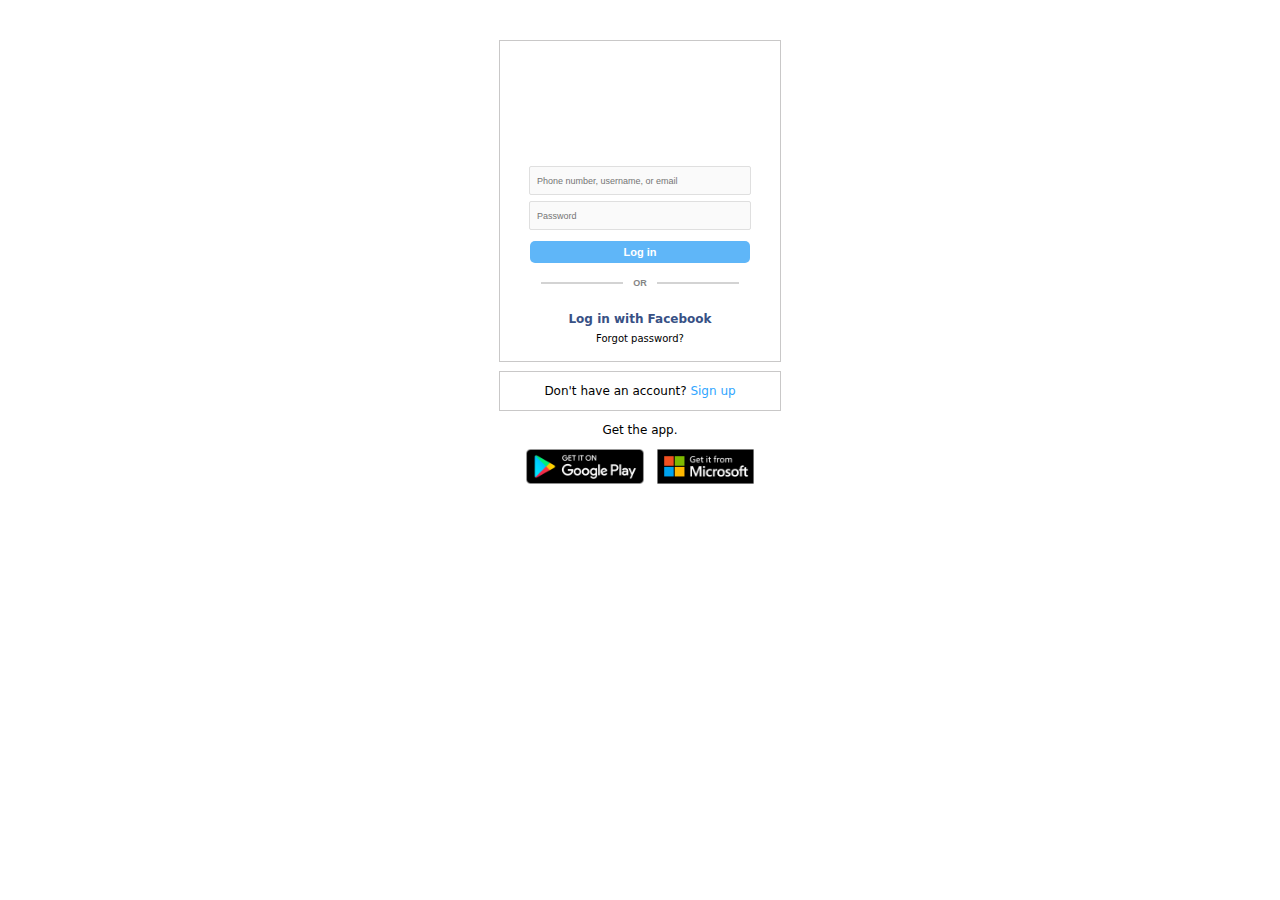
<file: index.html>
<!DOCTYPE html>
<html>
    <head>
        <title>Instagram</title>
        <link rel="stylesheet" href="style.css">
    </head>
    <body>
        <div class="container">
            <div class="big-box">
                <div class="up-box">
                    <div class="logo-box">
                        <i class="logo" data-visualcompletion="css-img" aria-label="Instagram" class="" role="img" style="background-image: url(&quot;https://static.cdninstagram.com/rsrc.php/v3/yM/r/8n91YnfPq0s.png&quot;); 
                        background-position: 0px -37px; 
                        margin-left: 12px;
                        background-size: auto;
                        background-size: 150px;
                        width: 100%; 
                        height: 51px; 
                        background-repeat: no-repeat; 
                        display: inline-block;"></i>
                    </div>
                        
                    <div class="log-box">
                        <div class="user-div">
                            <div class="user-back">
                               <input class="user-in" placeholder="Phone number, username, or email"> 
                            </div>  
                        </div>
                        <div class="pass-div">
                            <div class="pass-back">
                                <input type="password" class="pass-in" placeholder="Password">
                            </div>
                        </div>
                        <div class="log-div">
                            <button class="log-btn">Log in</button>
                        </div>
                        <div class="or-div">
                            <div class="or-line"></div>
                            <div class="or-word"><p class="or">OR</p>
                            </div>
                            <div class="or-line"></div>
                        </div>
                        <div class="fb-div">
                            <a class="fb" href="https://www.facebook.com/login.php?skip_api_login=1&api_key=124024574287414&kid_directed_site=0&app_id=124024574287414&signed_next=1&next=https%3A%2F%2Fwww.facebook.com%2Fdialog%2Foauth%3Fclient_id%3D124024574287414%26locale%3Den_US%26redirect_uri%3Dhttps%253A%252F%252Fwww.instagram.com%252Faccounts%252Fsignup%252F%26response_type%3Dcode%252Cgranted_scopes%26scope%3Demail%26state%3D%257B%2522fbLoginKey%2522%253A%2522x5hj0a16ii0y4hj21zw1udl3671f2u1lq1dbcgr9gq97s1bfr4pw%2522%252C%2522fbLoginReturnURL%2522%253A%2522%252Ffxcal%252Fdisclosure%252F%253Fnext%253D%25252F%2522%257D%26ret%3Dlogin%26fbapp_pres%3D0%26logger_id%3D32ef5111-98a2-455d-b74a-d5326486b9ac%26tp%3Dunspecified&cancel_url=https%3A%2F%2Fwww.instagram.com%2Faccounts%2Fsignup%2F%3Ferror%3Daccess_denied%26error_code%3D200%26error_description%3DPermissions%2Berror%26error_reason%3Duser_denied%26state%3D%257B%2522fbLoginKey%2522%253A%2522x5hj0a16ii0y4hj21zw1udl3671f2u1lq1dbcgr9gq97s1bfr4pw%2522%252C%2522fbLoginReturnURL%2522%253A%2522%252Ffxcal%252Fdisclosure%252F%253Fnext%253D%25252F%2522%257D%23_%3D_&display=page&locale=en_GB&pl_dbl=0">Log in with Facebook</a>
                        </div>
                        <div class="fp-div">
                            <a href= "https://www.instagram.com/accounts/password/reset/" class="fp">Forgot password?</a>
                        </div>
                    </div>
                </div>
                <div class="down-box">
                    <div class="signup-div">
                        <p class="signup">Don't have an account?
                            <a href="https://www.instagram.com/accounts/emailsignup/"
                            style="color: rgb(49, 166, 255);
                                font-weight: 500;
                                text-decoration: none;">Sign up</a>
                        </p>
                    </div>
                </div>
                <div class="app-box">
                    <div class="app-text">
                        <p>Get the app.</p>
                    </div>
                    <div class="app-form">
                        <div class="pstore"><a href="https://play.google.com/store/apps/details?id=com.instagram.android&referrer=ig_mid%3DEA93E17C-812C-4F8A-BC6E-B981C39BC4B8%26utm_campaign%3DunifiedHome%26utm_content%3Dlo%26utm_source%3Dinstagramweb%26utm_medium%3Dbadge">
                            <img src="pstore.png" width="100%" height="35px"></a>
                        </div>
                        <div class="mstore">
                            <a href="ms-windows-store://pdp/?productid=9nblggh5l9xt&referrer=appbadge&source=www.instagram.com&mode=mini&pos=953%2C170%2C1016%2C901">
                            <img src="mstore.png" width="100%" height="35px" >
                            </a>
                        </div>
                    </div>
                </div>
            </div>
        </div>




    </body>
</html>
</file>
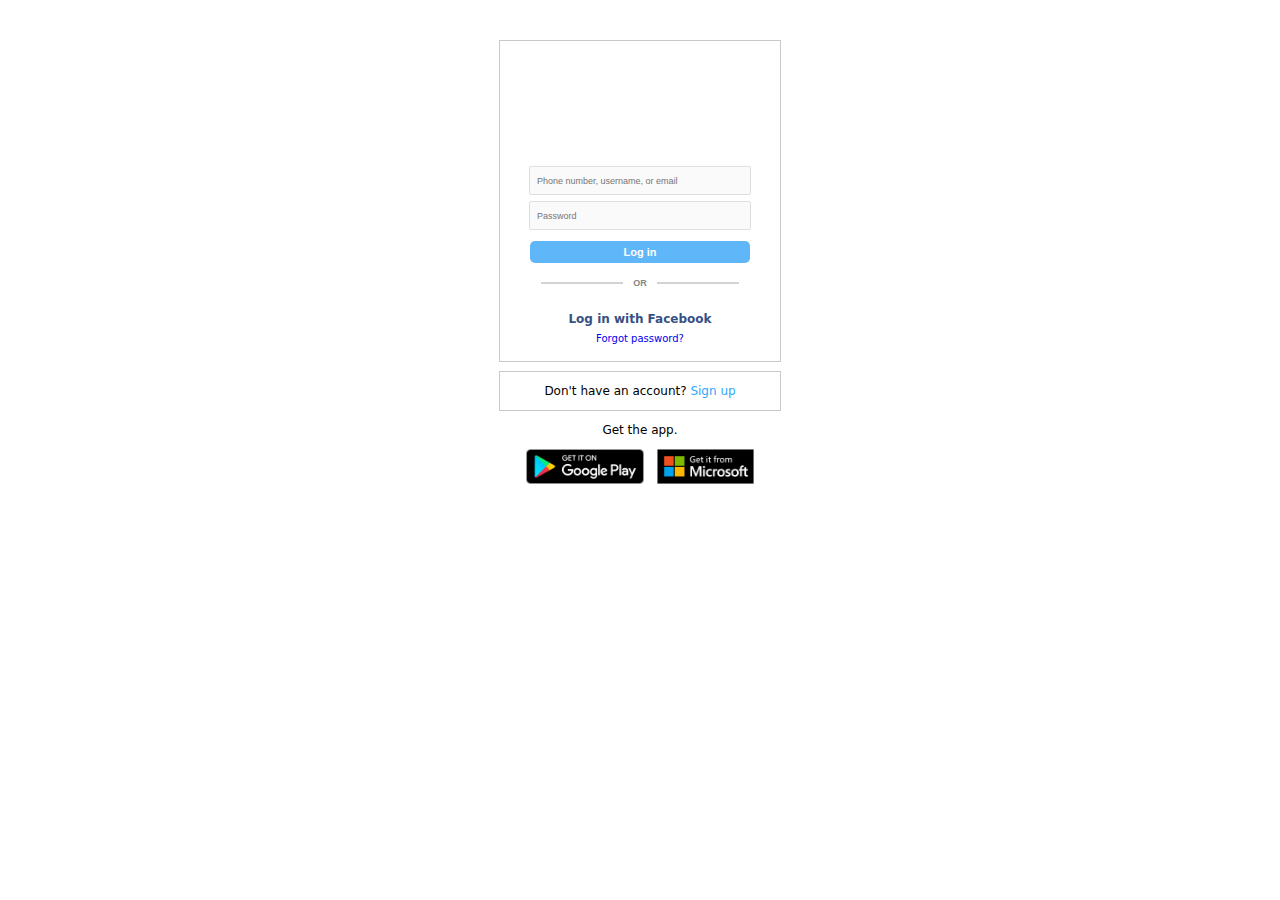
<file: login.html>
<!DOCTYPE html>
<html>
    <head>
        <title>Instagram</title>
        <link rel="stylesheet" href="login.css">
    </head>
    <body>
        <div class="container">
            <div class="big-box">
                <div class="up-box">
                    <div class="logo-box">
                        <i class="logo" data-visualcompletion="css-img" aria-label="Instagram" class="" role="img" style="background-image: url(&quot;https://static.cdninstagram.com/rsrc.php/v3/yM/r/8n91YnfPq0s.png&quot;); 
                        background-position: 0px -37px; 
                        margin-left: 12px;
                        background-size: auto;
                        background-size: 150px;
                        width: 100%; 
                        height: 51px; 
                        background-repeat: no-repeat; 
                        display: inline-block;"></i>
                    </div>
                        
                    <div class="log-box">
                        <div class="user-div">
                            <div class="user-back">
                               <input class="user-in" placeholder="Phone number, username, or email"> 
                            </div>  
                        </div>
                        <div class="pass-div">
                            <div class="pass-back">
                                <input type="password" class="pass-in" placeholder="Password">
                            </div>
                        </div>
                        <div class="log-div">
                            <button class="log-btn">Log in</button>
                        </div>
                        <div class="or-div">
                            <div class="or-line"></div>
                            <div class="or-word"><p class="or">OR</p>
                            </div>
                            <div class="or-line"></div>
                        </div>
                        <div class="fb-div">
                            <a class="fb" href="https://www.facebook.com/login.php?skip_api_login=1&api_key=124024574287414&kid_directed_site=0&app_id=124024574287414&signed_next=1&next=https%3A%2F%2Fwww.facebook.com%2Fdialog%2Foauth%3Fclient_id%3D124024574287414%26locale%3Den_US%26redirect_uri%3Dhttps%253A%252F%252Fwww.instagram.com%252Faccounts%252Fsignup%252F%26response_type%3Dcode%252Cgranted_scopes%26scope%3Demail%26state%3D%257B%2522fbLoginKey%2522%253A%2522x5hj0a16ii0y4hj21zw1udl3671f2u1lq1dbcgr9gq97s1bfr4pw%2522%252C%2522fbLoginReturnURL%2522%253A%2522%252Ffxcal%252Fdisclosure%252F%253Fnext%253D%25252F%2522%257D%26ret%3Dlogin%26fbapp_pres%3D0%26logger_id%3D32ef5111-98a2-455d-b74a-d5326486b9ac%26tp%3Dunspecified&cancel_url=https%3A%2F%2Fwww.instagram.com%2Faccounts%2Fsignup%2F%3Ferror%3Daccess_denied%26error_code%3D200%26error_description%3DPermissions%2Berror%26error_reason%3Duser_denied%26state%3D%257B%2522fbLoginKey%2522%253A%2522x5hj0a16ii0y4hj21zw1udl3671f2u1lq1dbcgr9gq97s1bfr4pw%2522%252C%2522fbLoginReturnURL%2522%253A%2522%252Ffxcal%252Fdisclosure%252F%253Fnext%253D%25252F%2522%257D%23_%3D_&display=page&locale=en_GB&pl_dbl=0">Log in with Facebook</a>
                        </div>
                        <div class="fp-div">
                            <a href= "https://www.instagram.com/accounts/password/reset/" class="fp">Forgot password?</a>
                        </div>
                    </div>
                </div>
                <div class="down-box">
                    <div class="signup-div">
                        <p class="signup">Don't have an account?
                            <a href="https://www.instagram.com/accounts/emailsignup/"
                            style="color: rgb(49, 166, 255);
                                font-weight: 500;
                                text-decoration: none;">Sign up</a>
                        </p>
                    </div>
                </div>
                <div class="app-box">
                    <div class="app-text">
                        <p>Get the app.</p>
                    </div>
                    <div class="app-form">
                        <div class="pstore"><a href="https://play.google.com/store/apps/details?id=com.instagram.android&referrer=ig_mid%3DEA93E17C-812C-4F8A-BC6E-B981C39BC4B8%26utm_campaign%3DunifiedHome%26utm_content%3Dlo%26utm_source%3Dinstagramweb%26utm_medium%3Dbadge">
                            <img src="pstore.png" width="100%" height="35px"></a>
                        </div>
                        <div class="mstore">
                            <a href="ms-windows-store://pdp/?productid=9nblggh5l9xt&referrer=appbadge&source=www.instagram.com&mode=mini&pos=953%2C170%2C1016%2C901">
                            <img src="mstore.png" width="100%" height="35px" >
                            </a>
                        </div>
                    </div>
                </div>
            </div>
        </div>




    </body>
</html>
</file>
<file: style.css>
.container{
    display: flex;
    justify-content: center;
    font-family: system-ui, -apple-system, BlinkMacSystemFont, 'Segoe UI', Roboto, Oxygen, Ubuntu, Cantarell, 'Open Sans', 'Helvetica Neue', sans-serif, BlinkMacSystemFont, 'Segoe UI', Roboto, Helvetica, Arial, sans-serif;
}
.big-box{
    display: flex;
    flex-direction: column;
    margin-top: 32px;
    align-items: center;
}

.up-box{
    display: flex;
    flex-direction: column;
    border-width: 0.5px;
    border-style: solid;
    border-color: rgb(201, 200, 200);
    align-items: center;
    
}
.logo-box{
    margin: 35px 0;
    width: 175px;
    object-fit: cover;
}

.log-box{
    display: flex;
    flex-direction: column;
    align-items: center;
    width: 280px;
    justify-content: start;
}
.user-div,
.pass-div{
    display: flex;
    justify-content: center;
    width: 100%;
    height: 35px;
}
.user-in,
.pass-in{
    margin-left: 5px;
    width: 100%;
    background-color: #FAFAFA;
    border: none;
    outline: none;
    font-size: 10px;
    font-size: 9px;
}
.user-back,
.pass-back{
    display: flex;
    justify-content: start;
    align-items: center;
    background-color: #FAFAFA;
    border-color: #dfdfdf;
    border-style: solid;
    border-width: 0.5px;
    border-radius: 2px;
    width: 220px;
    height: 27px;
}
.log-div{
    padding: 5px;
}
.log-btn{
    border: none;
    background-color: rgb(95, 182, 248);
    color: white;
    width: 220px;
    padding: 5px;
    border-radius: 5px;
    font-size: 11px;
    font-family: arial;
    font-weight: 600;
}

.or-div{
    display: flex;
    align-items: center;
    margin: 10px 0;
    margin-bottom: 20px;
}
.or-line{
    height: 0;
    border: 1px rgb(211, 211, 211) solid;
    width: 80px;
    
}
.or{
    margin: 0 10px;
    font-family: arial;
    font-size: 9px;
    font-weight: 550;
    color: rgb(133, 133, 133);
}

.fb{
    font-size: 12px;
    font-weight: 600;
    color: rgb(56, 81, 133);
    margin: 5px 0;
    text-decoration: none;
}

.fp-div{
    margin-bottom: 15px;
}
.fp{
    font-size: 10px;
    margin-bottom: 30px;
    text-decoration: none;
    color: black;
}
.fp:active{
    opacity: 0.5;
    color: black;
}
.down-box{
    display: flex;
    flex-direction: column;
    border-width: 0.5px;
    border-style: solid;
    border-color: rgb(201, 200, 200);
    align-items: center;
    margin-top: 9px;
    width: 280px;
}

.signup{
    font-size: 12px;
    
}
.app-box{
    display: flex;
    flex-direction: column;
    align-items: center;

}
.app-text{
    font-size: 12px;
}
.app-form{
    display: flex; 
    gap: 13px;
}
</file>
<file: login.css>
.container{
    display: flex;
    justify-content: center;
    font-family: system-ui, -apple-system, BlinkMacSystemFont, 'Segoe UI', Roboto, Oxygen, Ubuntu, Cantarell, 'Open Sans', 'Helvetica Neue', sans-serif, BlinkMacSystemFont, 'Segoe UI', Roboto, Helvetica, Arial, sans-serif;
}
.big-box{
    display: flex;
    flex-direction: column;
    margin-top: 32px;
    align-items: center;
}

.up-box{
    display: flex;
    flex-direction: column;
    border-width: 0.5px;
    border-style: solid;
    border-color: rgb(201, 200, 200);
    align-items: center;
    
}
.logo-box{
    margin: 35px 0;
    width: 175px;
    object-fit: cover;
}

.log-box{
    display: flex;
    flex-direction: column;
    align-items: center;
    width: 280px;
    justify-content: start;
}
.user-div,
.pass-div{
    display: flex;
    justify-content: center;
    width: 100%;
    height: 35px;
}
.user-in,
.pass-in{
    margin-left: 5px;
    width: 100%;
    background-color: #FAFAFA;
    border: none;
    outline: none;
    font-size: 10px;
    font-size: 9px;
}
.user-back,
.pass-back{
    display: flex;
    justify-content: start;
    align-items: center;
    background-color: #FAFAFA;
    border-color: #dfdfdf;
    border-style: solid;
    border-width: 0.5px;
    border-radius: 2px;
    width: 220px;
    height: 27px;
}
.log-div{
    padding: 5px;
}
.log-btn{
    border: none;
    background-color: rgb(95, 182, 248);
    color: white;
    width: 220px;
    padding: 5px;
    border-radius: 5px;
    font-size: 11px;
    font-family: arial;
    font-weight: 600;
}

.or-div{
    display: flex;
    align-items: center;
    margin: 10px 0;
    margin-bottom: 20px;
}
.or-line{
    height: 0;
    border: 1px rgb(211, 211, 211) solid;
    width: 80px;
    
}
.or{
    margin: 0 10px;
    font-family: arial;
    font-size: 9px;
    font-weight: 550;
    color: rgb(133, 133, 133);
}

.fb{
    font-size: 12px;
    font-weight: 600;
    color: rgb(56, 81, 133);
    margin: 5px 0;
    text-decoration: none;
}

.fp-div{
    margin-bottom: 15px;
}
.fp{
    font-size: 10px;
    margin-bottom: 30px;
    text-decoration: none;
}
.fp:active{
    opacity: 0.5;
    color: black;
}
.down-box{
    display: flex;
    flex-direction: column;
    border-width: 0.5px;
    border-style: solid;
    border-color: rgb(201, 200, 200);
    align-items: center;
    margin-top: 9px;
    width: 280px;
}

.signup{
    font-size: 12px;
    
}
.app-box{
    display: flex;
    flex-direction: column;
    align-items: center;

}
.app-text{
    font-size: 12px;
}
.app-form{
    display: flex; 
    gap: 13px;
}
</file>
